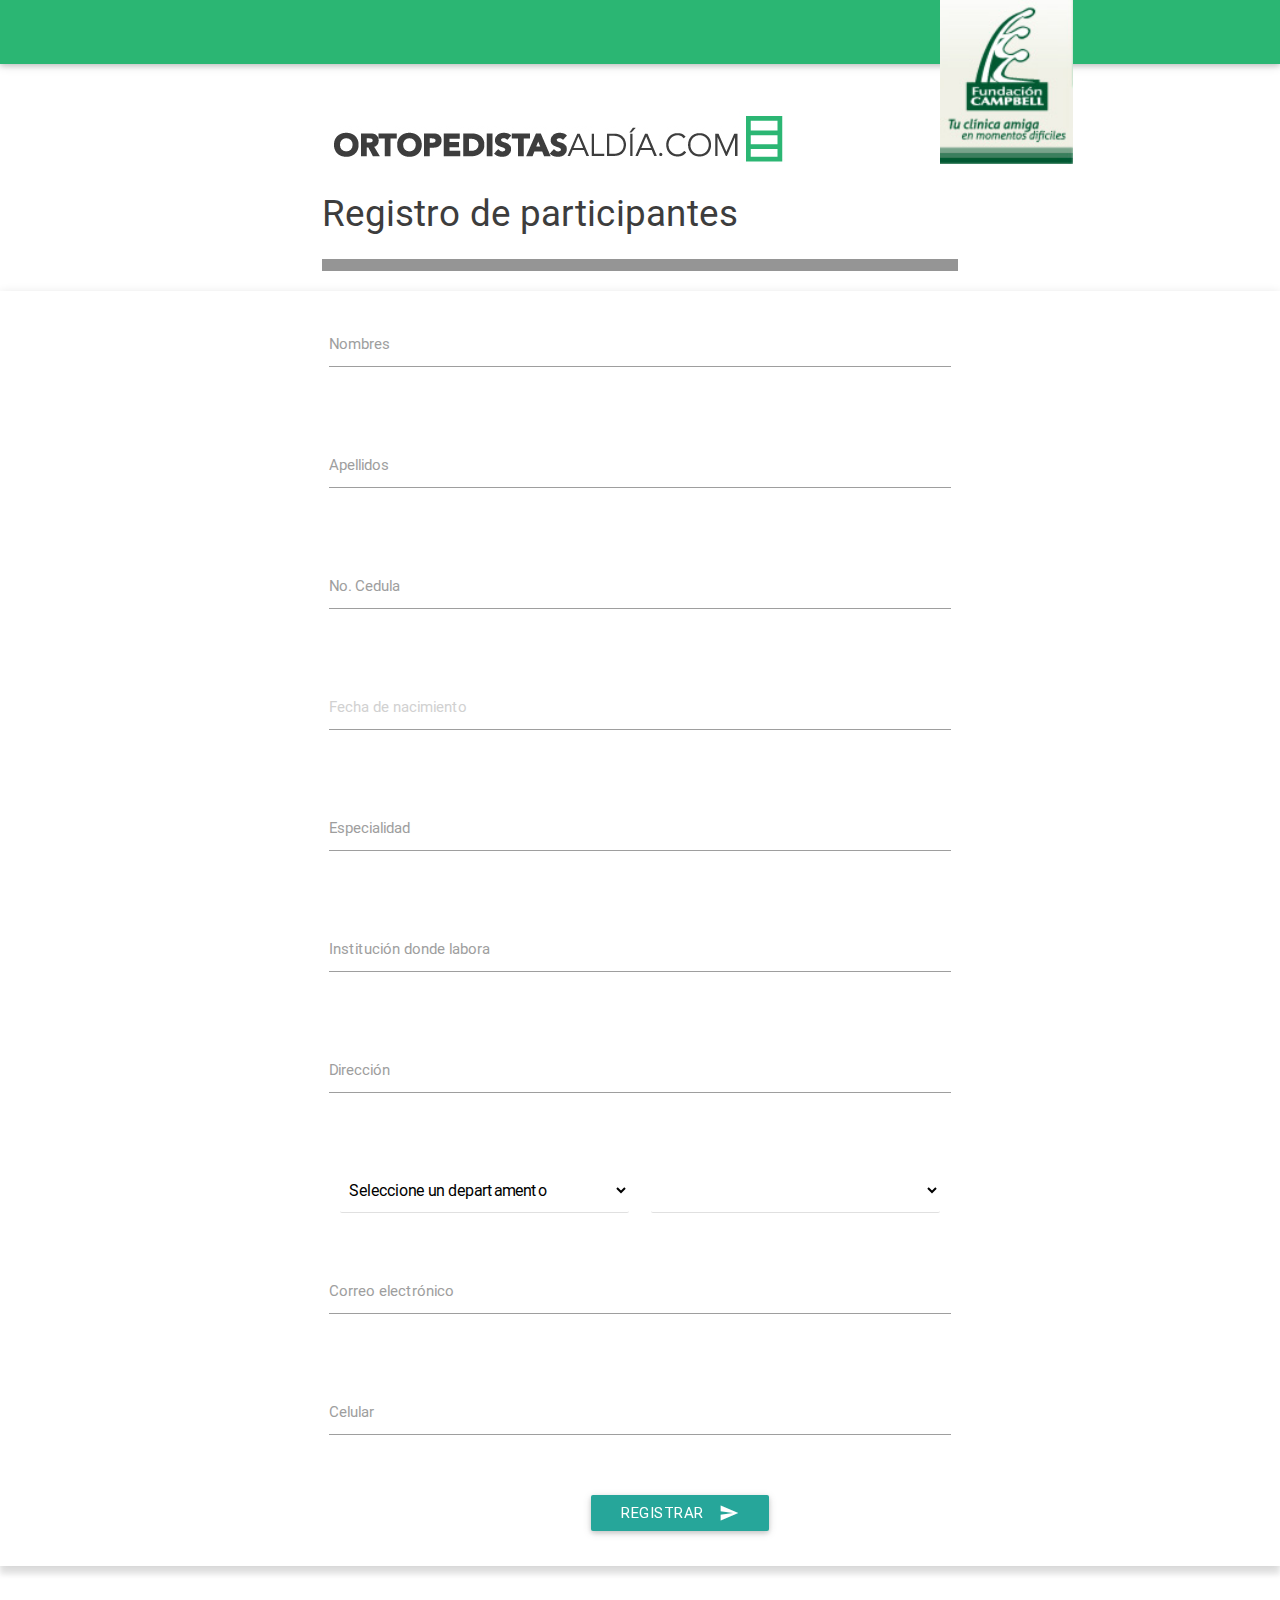
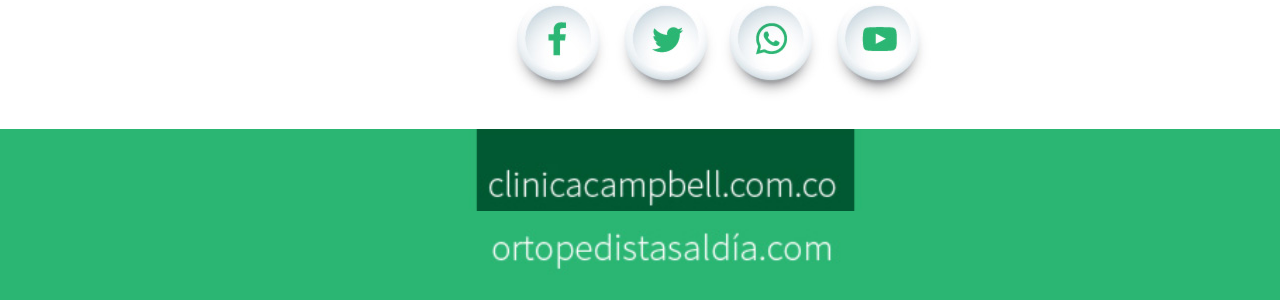
<file: index.html>
<!DOCTYPE html>
<html lang="en">
    <head>
        <meta http-equiv="Content-Type" content="text/html; charset=UTF-8"/>
        <meta name="viewport" content="width=device-width, initial-scale=1, maximum-scale=1.0"/>
        <title>Ortopedistas al día</title>
        <link href="https://fonts.googleapis.com/icon?family=Material+Icons" rel="stylesheet">
        <link href="css/materialize.css" type="text/css" rel="stylesheet" media="screen,projection"/>
        <link href="css/style.css" type="text/css" rel="stylesheet" media="screen,projection"/>
    </head>
    <body>
        <nav class="light-blue lighten-1" role="navigation">
            <div class="nav-wrapper container">
                <ul class="right hide-on-med-and-down">
                    <li><a href="#"><img src="img/lg-campbell.jpg" alt="" class="img-responsive logo"></a></li>
                </ul>
            </div>
        </nav>
        <div class="content">
        <div class="row">
            <div class="col s12 m12 s12 img2">
                <img src="img/lg-ortopedistas.png" alt="" class="img-responsive ortoimg">
            </div>
        </div>
            <div class="row borde top">
                <div class="col m12"></div>
                <h1 class="texto">Registro de participantes </h1>
            </div>
        </div>
        <div class="section">
            <div class="row">
                <div class="row">
                    <div class="input-field col s12">
                        <input  id="nombre" type="text" class="validate">
                        <label for="nombre">Nombres</label>
                    </div>
                </div>
            </div>
            <div class="row">
                <div class="row">
                    <div class="input-field col s12">
                        <input  id="apellido" type="text" class="validate">
                        <label for="apellido">Apellidos</label>
                    </div>
                </div>
            </div>
            <div class="row">
                <div class="row">
                    <div class="input-field col s12">
                        <input id="cedula" type="text" onkeyup="return ValNumero(this)" class="validate">
                        <label for="cedula">No. Cedula</label>
                    </div>
                </div>
            </div>
            <div class="row">
                <div class="row">
                    <div class="input-field col s12">
                        <input placeholder="Fecha de nacimiento" id="fechaNacimiento" type="date" class="datepicker">
                    </div>
                </div>
            </div>
            <div class="row">
                <div class="row">
                    <div class="input-field col s12">
                        <input id="especialidad" type="text" class="validate">
                        <label for="especialidad">Especialidad</label>
                    </div>
                </div>
            </div>
            <div class="row">
                <div class="row">
                    <div class="input-field col s12">
                        <input id="lugarTrabajo" type="text" class="validate">
                        <label for="lugarTrabajo">Institución donde labora</label>
                    </div>
                </div>
            </div>
            <div class="row">
                <div class="row">
                    <div class="input-field col s12">
                        <input id="direccion" type="text" class="validate">
                        <label for="direccion">Dirección</label>
                    </div>
                </div>
            </div>
            <div class="row">
                <div class="row">
                    <div class="col s12">
                        <div class="input-field col s6">
                            <select id="departamento" onchange="cargarCiudad(this.value)" class="browser-default">
                            </select>
                        </div>
                        <div class="input-field col s6">
                            <select id="ciudad" class="browser-default">
                            </select>
                        </div>
                    </div>
                </div>
            </div>
            <div class="row">
                <div class="row">
                    <div class="input-field col s12">
                        <input id="correo" type="email" class="validate">
                        <label for="correo">Correo electrónico</label>
                    </div>
                </div>
            </div>
            <div class="row">
                <div class="row">
                    <div class="input-field col s12">
                        <input id="celular" type="text" onkeyup="return ValNumero(this)" class="validate">
                        <label for="celular">Celular</label>
                    </div>
                </div>
            </div>
            <div class="container">
                <div class="row">
                    <div class="col m12 s12 l12 ">
                        <button id="registrar" class="btn waves-effect waves-light boton" type="submit" name="action">Registrar
                            <i class="material-icons right">send</i>
                        </button>
                    </div>
                </div>
            </div>
        </div>
        <footer>
            <div class="row ">
                <div class="col m12 columf">
                    <a href="https://www.facebook.com/Ortopedistas-Al-D%C3%ADa-302463210116015/" target="_blank"><img src="img/btfacebook.jpg" alt="" class="footer1"></a>
                    <a href="https://twitter.com/ortopealdia" target="_blank"><img src="img/btttwitter.jpg" alt=""></a>
                    <img src="img/btWhatsapp.jpg" title="+57 316 7449767" alt="+57 316 7449767">
                    <a href="#" target="_blank"><img src="img/btyoutube.jpg" alt=""></a>
                </div>
            </div>
        </footer>
        <div class="row-footer">
            <div class="col m12">
                <img src="img/linkcampbell.jpg" alt="" class="imagenf">
            </div>
        </div>
        <div class="row-footer">
            <div class="col m12">
                <img src="img/linkortopedistas.jpg" alt="" class="imagenf">
            </div>
        </div>
        <script src="https://ajax.googleapis.com/ajax/libs/jquery/2.2.4/jquery.min.js"></script>
        <script src="js/materialize.js"></script>
        <script src="js/init.js"></script>
        <script src="js/index.js"></script>
        <div id="modal" class="modal">
            <div class="modal-content">
                <h4>Mensaje</h4>
                <p id="mensaje"></p>
            </div>
            <div class="modal-footer">
                <a href="#!" class="modal-action modal-close waves-effect waves-green btn-flat ">Cerrar</a>
            </div>
        </div>
    </body>
</html>
</file>
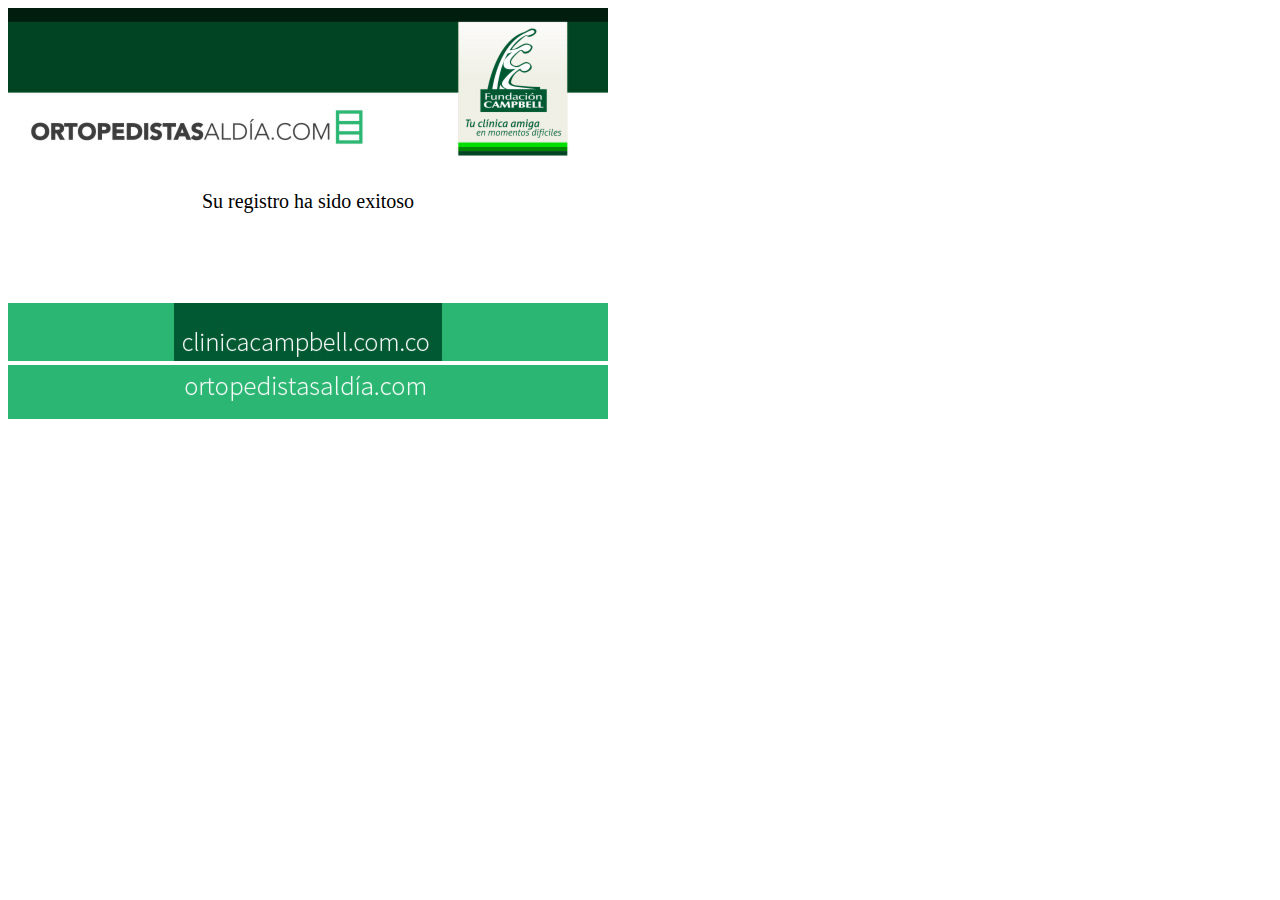
<file: asb.html>
<!DOCTYPE html>
<html lang="en">
    <head>
        <meta http-equiv="Content-Type" content="text/html; charset=UTF-8"/>
        <meta name="viewport" content="width=device-width, initial-scale=1, maximum-scale=1.0"/>
        <title>Ortopedistas al día</title>
        <link href="https://fonts.googleapis.com/icon?family=Material+Icons" rel="stylesheet">
        <link href="http://ortopedistasaldia.com/formulario/css/materialize.css" type="text/css" rel="stylesheet" media="screen,projection"/>
        <link href="http://ortopedistasaldia.com/formulario/css/style.css" type="text/css" rel="stylesheet" media="screen,projection"/>
    </head>
    <body>
        <div style='width: 600px'>
            <img src='img/cabezera01.jpg' alt='' class=''>
            <div style='width:400px;margin-left: auto;margin-right: auto;text-align: center;font-size:20px;padding-top: 30px;padding-bottom: 30px'>
                Su registro ha sido exitoso

            </div>
            <div style='width:400px;margin-left: auto;margin-right: auto;text-align: center;font-size:20px;padding-top: 30px;padding-bottom: 30px'>

            </div>
            <div class=''>

            </div>
            <div class='row-footer'>
                <div class='col m12'>
                    <img src='img/linkcampbell.jpg' alt='' class='imagenf'>
                </div>
            </div>
            <div class='row-footer'>
                <div class='col m12'>
                    <img src='img/linkortopedistas.jpg' alt='' class='imagenf'>
                </div>
            </div>
        </div>
    </body>
</html>
</file>
<file: css/style.css>
/* Custom Stylesheet */
/**
 * Use this file to override Materialize files so you can update
 * the core Materialize files in the future
 *
 * Made By MaterializeCSS.com
 */

.icon-block {
  padding: 0 15px;
}
.icon-block .material-icons {
	font-size: inherit;
}

.row{
    width: 71%;
}

.top{
    margin-top:-4%;
}

.light-blue.lighten-1 {
    background-color: #2bb673 !important;
}

.logo {
    height: 164px;
}
.img2 {
    border: 0;
    margin-top: -14%;
}

.boton{
    margin-left: 65%;
}

.borde{
    border-bottom: 12px solid #959595;
}

.content{
    width: 70%;
    margin-top: 10%;
    margin-left: 15%;
}

select {
  font-family: inherit;
  background-color: transparent;
  width: 100%;
  font-size: 16px;
  color: rgba(0,0,0, 0.26);
  border: none;
  border-bottom: 1px solid rgba(0,0,0, 0.12);
  color: #000;
}

select:focus {
  outline: none;
}

.mdl-selectfield label {
  display: none;
}

.mdl-selectfield select {
    -webkit-appearance: none;
    -moz-appearance: none;
    appearance: none;
}

.mdl-selectfield {
  font-family: 'Roboto','Helvetica','Arial',sans-serif;
  position: relative;
}

.row-footer{
    background-color: #2bb673;
}
.columf{
    margin-top: 4%;
}
.footer1{
    margin-left: 35%;
}
.imagenf{
    margin-left: 36%;
}
.ortoimg{

}
.texto{
    color: #3d3d3d;
    font-size: 245%;
}

@media screen  and (min-width: 320px) and (max-width: 360px ){

    .ortoimg{
        width: 111%;
        margin-top: 13%;
    }
    .imagenf{
        width: 66%;
        margin-left: 19%;
    }
}

@media screen  and (min-width: 360px) and (max-width: 768px ){

    .ortoimg{
        width: 111%;
        margin-top: 13%;
    }

    .imagenf{
        width: 66%;
        margin-left: 19%;
    }

}

@media screen  and (min-width: 768px) and  (max-width: 991px){

    .ortoimg{
        width: 111%;
        margin-top: 13%;
    }
    .imagenf{
        width: 66%;
        margin-left: 19%;
    }

}

@media screen  and (min-width: 980px) and  (max-width: 1280px){

    .imagenf{
        width: 66%;
        margin-left: 19%;
    }

}
</file>
